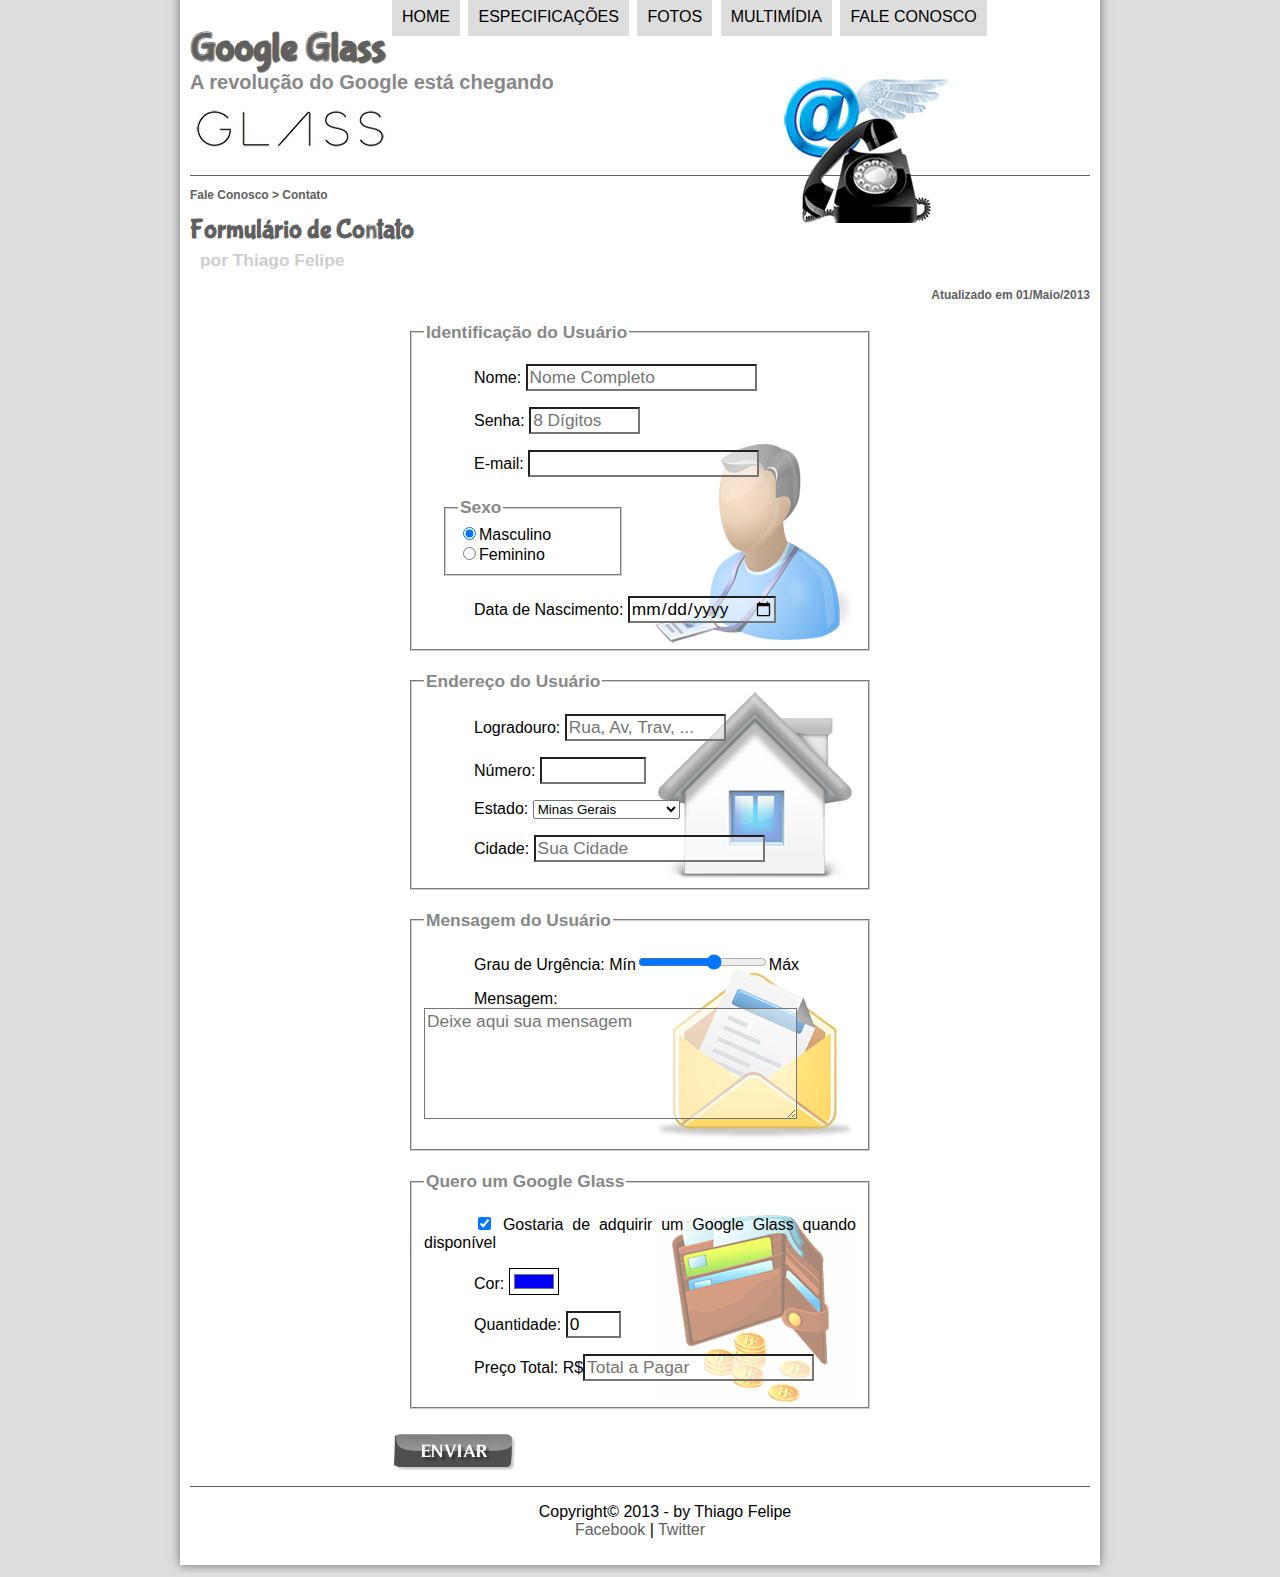
<file: fale-conosco.html>
<!DOCTYPE html>
<hmtl lang="pt-br">
<head>
    <meta charset = "UTF-8"/>
    <title>Tudo sobre Google Glass</title>
    <link rel= "stylesheet" type="text/css" href="_css/estilo.css"/>
    <link rel= "stylesheet" type="text/css" href="_css/form.css"/>
    <!--Comandos em JavaScript-->
    <script language="javascript" src="_javascript/funcoes.js"></script>
    <script>
        function calc_total(){
            var qtd = parseInt(document.getElementById('cQtd').value)
            tot = qtd * 1500;
            document.getElementById('cTot').value = tot;
        }    
    </script>
</head>
<body>
<div id ="interface">   
    <header id ="cabecalho">

    <hgroup>
    <h1>Google Glass</h1>
    <h2>A revolução do Google está chegando</h2>
    </hgroup>
    
    <img id="icone" src ="_imagens/contato.png"/>
    <nav id ="menu">
        <h1>Menu Principal</h1>
        <uL type ="1">
         <li onmouseover="mudaFoto('_imagens/home.png')" onmouseout="mudaFoto('_imagens/contato.png')"><a href= "index.html">Home</a></li>
         <li onmouseover="mudaFoto('_imagens/especificacoes.png')" onmouseout="mudaFoto('_imagens/contato.png')"><a href= "specs.html">Especificações</a></li>
         <li onmouseover="mudaFoto('_imagens/fotos.png')" onmouseout="mudaFoto('_imagens/contato.png')"><a href= "fotos.html">Fotos</a></li>
         <li onmouseover="mudaFoto('_imagens/multimidia.png')" onmouseout="mudaFoto('_imagens/contato.png')"><a href= "multimidia.html">Multimídia</a></li>
         <li onmouseover="mudaFoto('_imagens/contato.png')" onmouseout="mudaFoto('_imagens/contato.png')"><a href= "fale-conosco.html">Fale conosco</a></li>
        </ul>
    </nav>

    </header>
<section id="corpo-full">

<article id="noticia-principal">
<header id= "cabecalho-artigo">
    <hgroup>    
        <h3>Fale Conosco > Contato</h3>
        <h1>Formulário de Contato</h1>
        <h2>por Thiago Felipe</h2>
        <h3 class="direita">Atualizado em 01/Maio/2013</h3>
    </hgroup>
</header>

    
        <form method="post" id="fContato" action="mailto:thiagof.g3@gmail.com" oninput="calc_total();">
            
        <fieldset id="usuario">
            <legend>Identificação do Usuário</legend>
                <p><label for="cNome">Nome:</label> <input type="text" name="tNome" id="cNome" size="20" maxlength="30" placeholder="Nome Completo"/></p>
                <p><label for="cSenha">Senha: </label><input type="password" name="tSenha" id="cSenha" size="8" maxlength="8" placeholder="8 Dígitos"></p>
                <p><label for="cMail">E-mail: </label><input type="email" name="tMail" id="cMail" size="20" maxlength="40"/></p>
                
                <fieldset id="sexo">
                    <legend>Sexo</legend>
                    <input type="radio" name="tSexo" id="cMasc" checked/><label for="cMasc">Masculino</label><br/>
                    <input type="radio" name="tSexo" id="cFem"/><label for="cFem">Feminino</label>
                </fieldset>
                <p>Data de Nascimento: <input type="date" name="tNasc" id="cNasc"><p>
        </fieldset>

        <fieldset id="endereco">
            <legend>Endereço do Usuário</legend>
                <p><label for="cRua">Logradouro:</label> <input type="text" name="tRua" id="cRua" size="13" maxlength="80" placeholder="Rua, Av, Trav, ..."></p>
                <p><label for="cNum">Número:</label> <input type="number" name="tNum" id="cNum" min="0" max="999999" /></p>
                
                <p><label for="cEst">Estado:</label>
                    <select name="tEst" id="cEs">
                       <optgroup label="Região Sudeste">
                        <option value="RJ">Rio de janeiro</option>
                        <option value="SP">São Paulo</option>
                        <option value="MG"selected>Minas Gerais</option>
                        <option value="BA">Espírito Santo</option>
                       </optgroup>
                       <optgroup label="Região sul"> 
                        <option value="SC">Santa Catarina</option>
                        <option value="PR">Paraná</option>
                        <option value="RS">Rio Grande do Sul</option>
                       </optgroup> 
                    </select></p>   
                <p><label for="cCid">Cidade:</label>
                   <input type="text " name="tCid" id="cCid" maxlength="40" size="20" placeholder="Sua Cidade" list="cidades"/>
                </p>
                <datalist id="cidades">
                    <option value="Rio de Janeiro"></option>
                    <option value="Nova iguaçu"></option>
                    <option value="Niterói"></option>
                    <option value="Belford Roxo"></option>
                </datalist>    
        </fieldset>

        <fieldset id="mensagem">
            <legend>Mensagem do Usuário</legend>
                <p><label for="cUrg">Grau de Urgência:</label>
                  Mín<input type="range" name="tUrg"id="cUrg" min="0" max="10" step="2"/>Máx
                </p>
                <p><labe for="cMsg">Mensagem:</label><textarea name="tMsg" id="cMsg" cols="35" rows="5" placeholder="Deixe aqui sua mensagem"></textarea>
                </p>
        </fieldset>

        <fieldset id="pedido">
            <legend>Quero um Google Glass</legend>
                <p><input type="checkbox" name="tPed" id="cPed" checked/>
                    <label for="cPed">Gostaria de adquirir um Google Glass quando disponível</label>
                </p>
                <p>
                    <label for="cCor">Cor:</label> <input type="color" name="tCor" id="cCor" value="#0000FF"/></p>
                <p>
                    <label for="cQtd">Quantidade:</label>
                    <input type="number" name="tQtd" id="cQtd" min="0" max="5" value="0"/>
                </p>
                <p><label for="cTot">Preço Total: R$</label><input type="text" name="tTot" id="cTot" placeholder="Total a Pagar" readonly/></p>
        </fieldset>

            <input type="image" name="tEnviar" src="_imagens/botao-enviar.png" />
        
        </form>
        </article>
    </section>

<footer id="rodape">
<p>Copyright&copy; 2013 - by Thiago Felipe </br><a href="http://facebook.com/cursoemvideo" target="_blank">Facebook</a> | <a href="http://twitter.com/cursoemvideo" target="_blank">Twitter</a></p>
</footer>

</div>
</body>
</html>
</file>
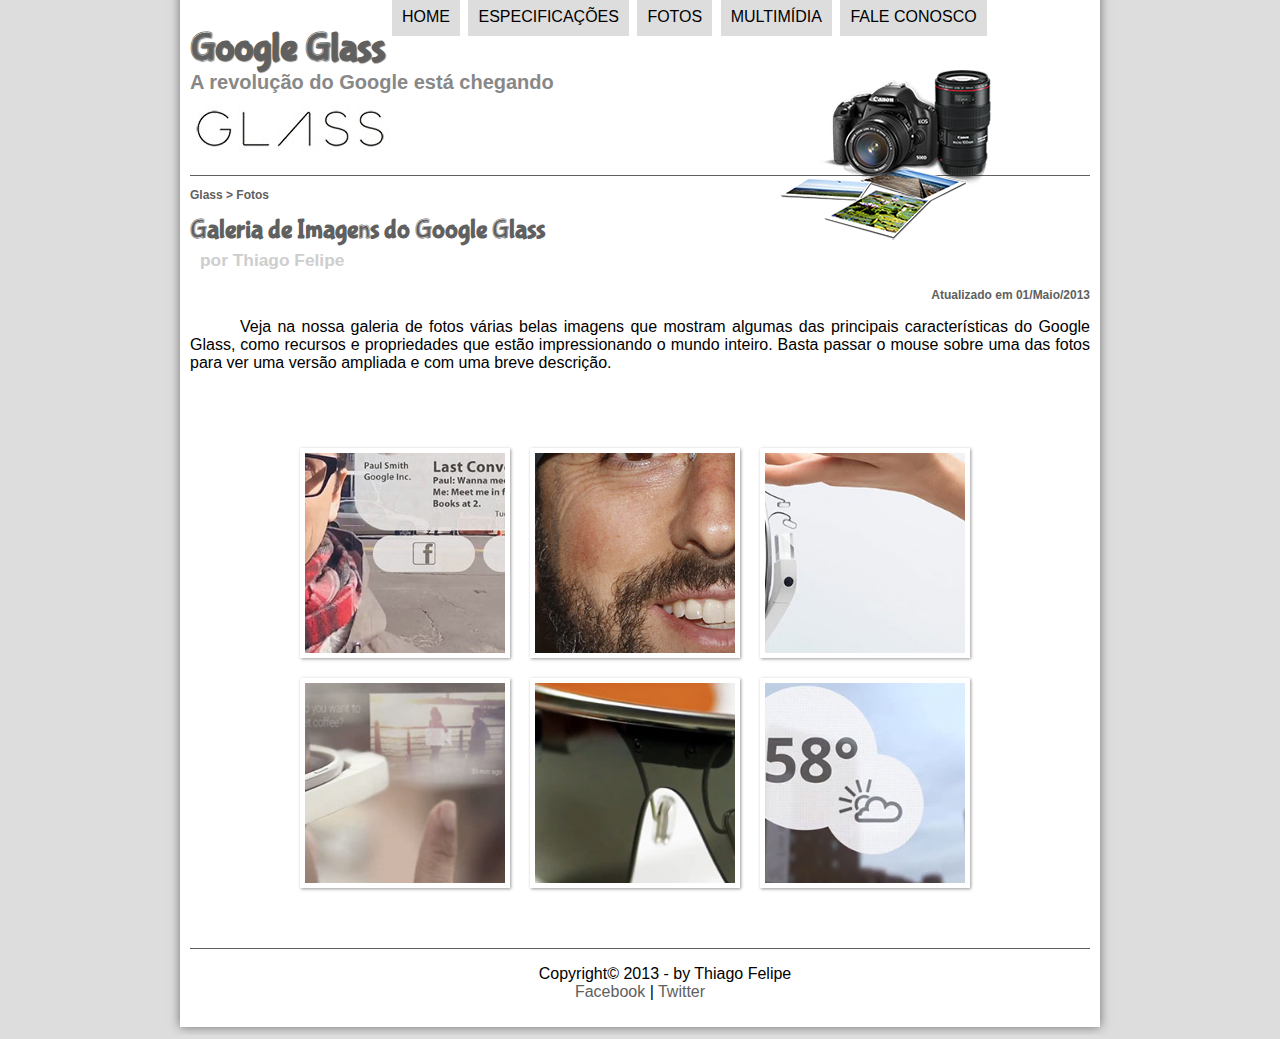
<file: fotos.html>
<!DOCTYPE html>
<hmtl lang="pt-br">
<head>
	<meta charset = "UTF-8"/>
	<title>Tudo sobre Google Glass</title>
	<link rel= "stylesheet" type= "text/css" href="_css/estilo.css"/>
	<link rel= "stylesheet" type= "text/css" href="_css/fotos.css"/>
</head>
<!--Comandos em JavaScript-->
<script language="javascript" src="_javascript/funcoes.js"></script>

<body>
<div id ="interface">	
	<header id ="cabecalho">

	<hgroup>
	<h1>Google Glass</h1>
	<h2>A revolução do Google está chegando</h2>
	</hgroup>
	
	<img id="icone" src ="_imagens/fotos.png"/>
	<nav id ="menu">
		<h1>Menu Principal</h1>
		<uL type ="1">
		 <li onmouseover="mudaFoto('_imagens/home.png')" onmouseout="mudaFoto('_imagens/fotos.png')"><a href= "index.html">Home</a></li>
		 <li onmouseover="mudaFoto('_imagens/especificacoes.png')" onmouseout="mudaFoto('_imagens/fotos.png')"><a href= "specs.html">Especificações</a></li>
		 <li onmouseover="mudaFoto('_imagens/fotos.png')" onmouseout="mudaFoto('_imagens/fotos.png')"><a href= "fotos.html">Fotos</a></li>
		 <li onmouseover="mudaFoto('_imagens/multimidia.png')" onmouseout="mudaFoto('_imagens/fotos.png')"><a href= "multimidia.html">Multimídia</a></li>
		 <li onmouseover="mudaFoto('_imagens/contato.png')" onmouseout="mudaFoto('_imagens/fotos.png')"><a href= "fale-conosco.html">Fale conosco</a></li>
		</ul>
	</nav>

	</header>
<section id="corpo-full">
	<article id="noticia-principal">
		<header id="cabecalho-artigo">
			<hgroup>
				<h3>Glass > Fotos</h3>
				<h1>Galeria de Imagens do Google Glass</h1>
				<h2>por Thiago Felipe</h2>
				<h3 class="direita">Atualizado em 01/Maio/2013</h3>
			</hgroup>
		</header>


<p>Veja na nossa galeria de fotos várias belas imagens que mostram algumas das principais características do Google Glass, como recursos e propriedades que estão impressionando o mundo inteiro. Basta passar o mouse sobre uma das fotos para ver uma versão ampliada e com uma breve descrição.</p>

<ul id="album-fotos">
	<li id="foto01"><span>Agenda e lembretes</span></li>
	<li id="foto02"><span>Sergey Brin usando o Glass</span></li>
	<li id="foto03"><span>Leve e compacto</span></li>
	<li id="foto04"><span>Sensação de uma tela de 50</span></li>
	<li id="foto05"><span>Vários tipos de lente</span></li>
	<li id="foto06"><span>Informações importantes</span></li>
</ul>
	</article>
</section>
<footer id="rodape">
<p>Copyright&copy; 2013 - by Thiago Felipe </br><a href="http://facebook.com/cursoemvideo" target="_blank">Facebook</a> | <a href="http://twitter.com/cursoemvideo" target="_blank">Twitter</a></p>
</footer>

</div>
</body>
</html>
</file>
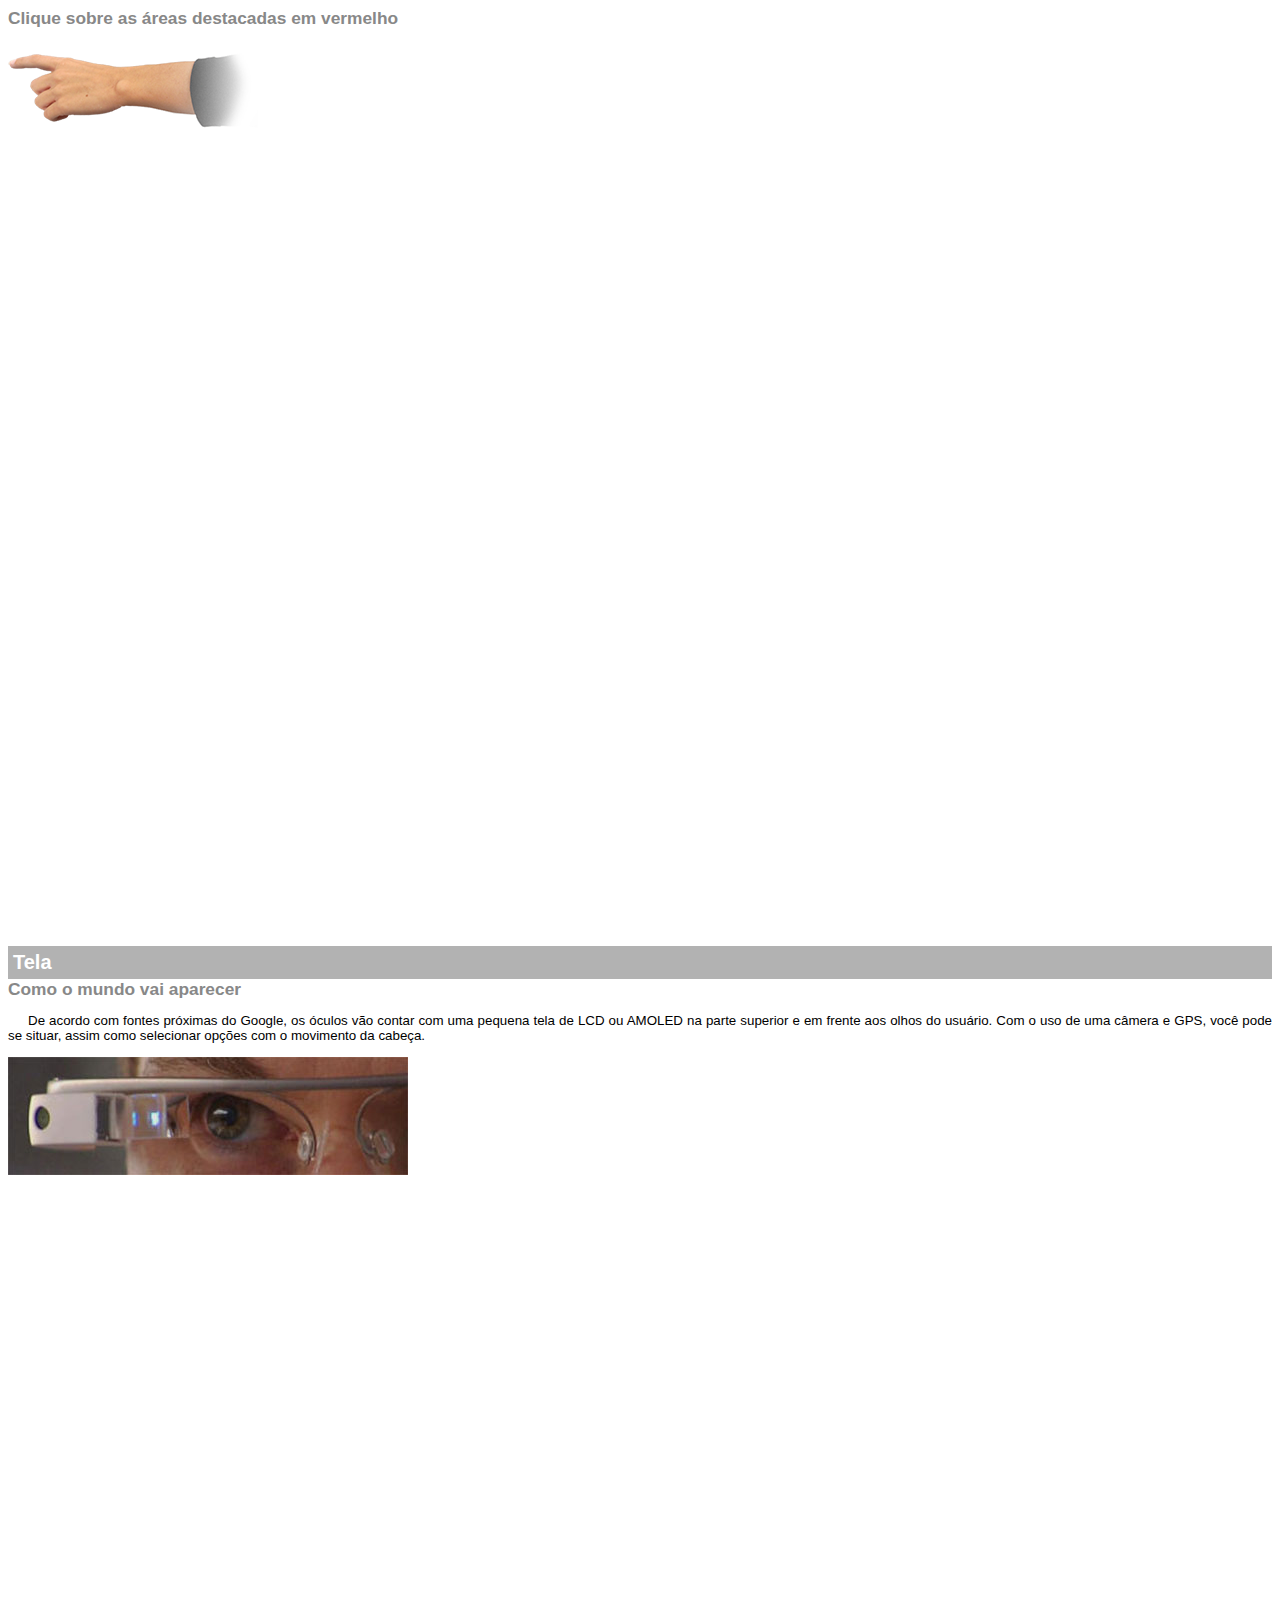
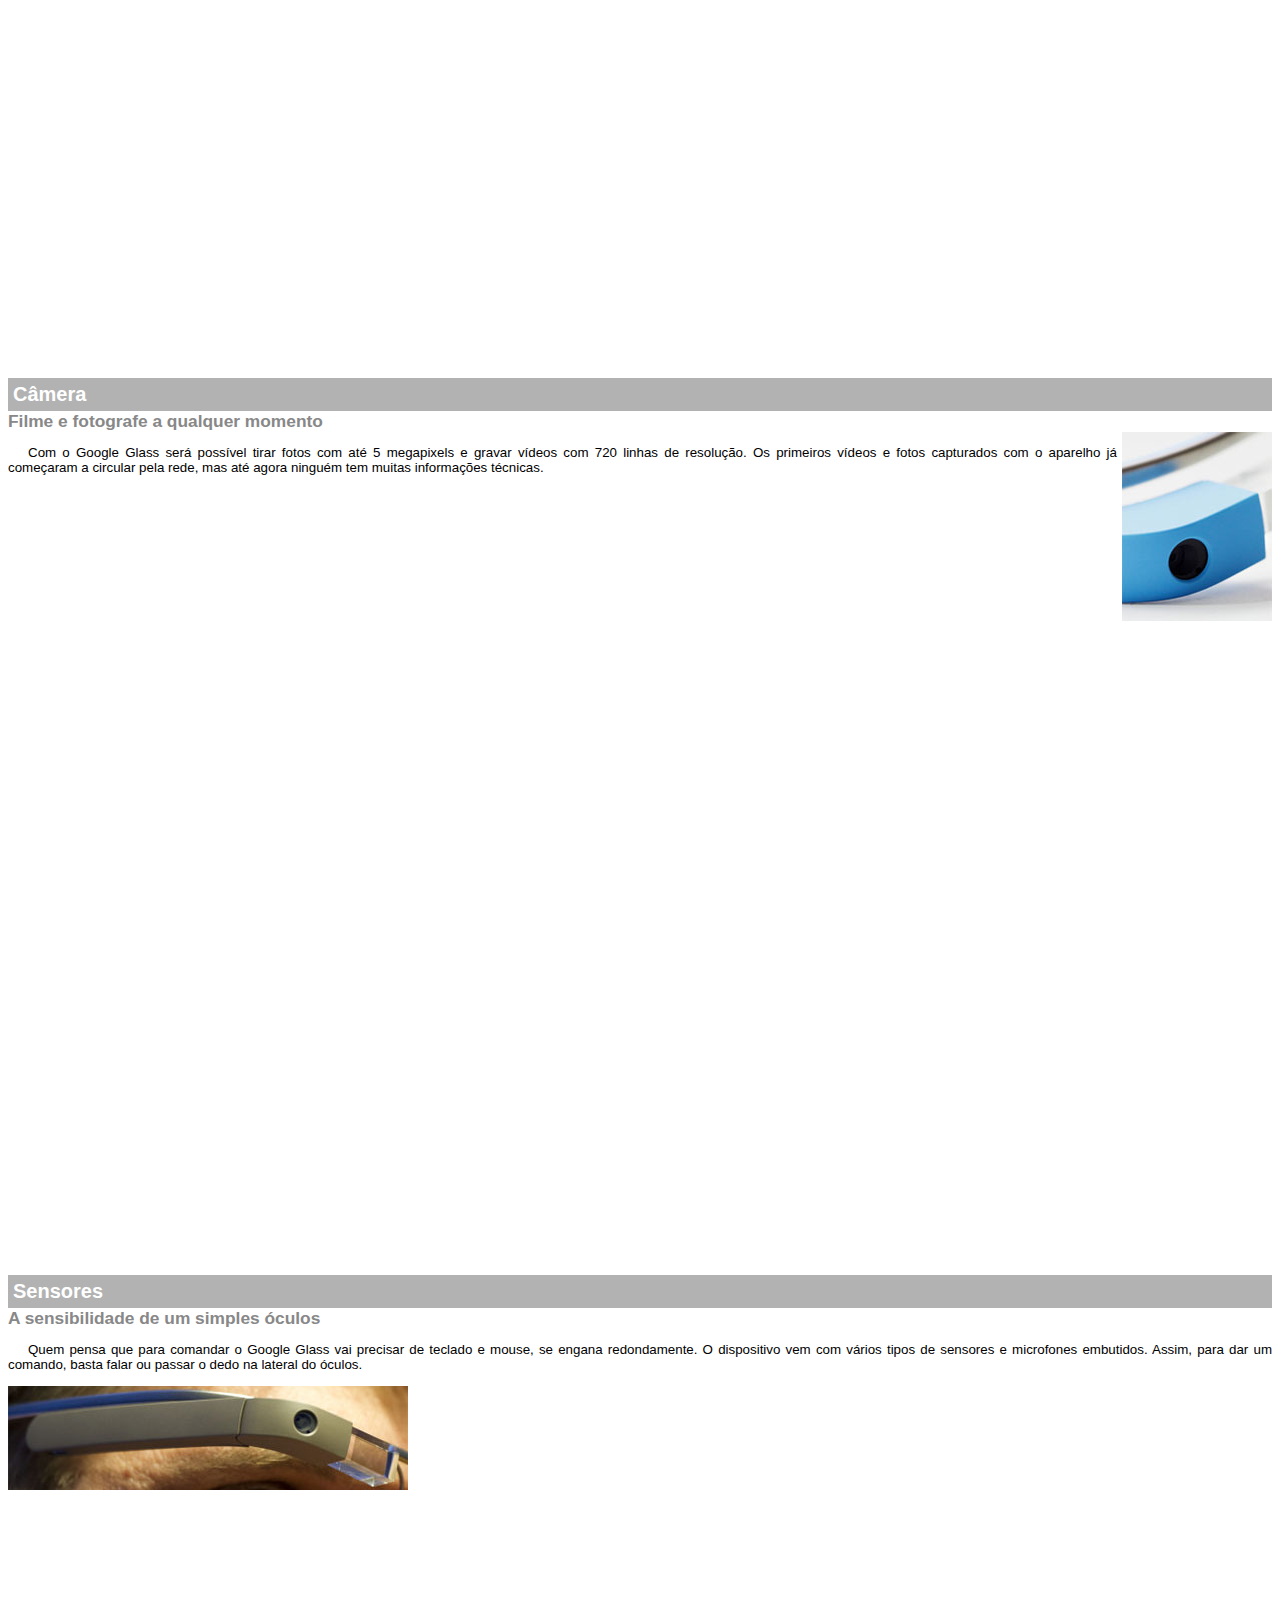
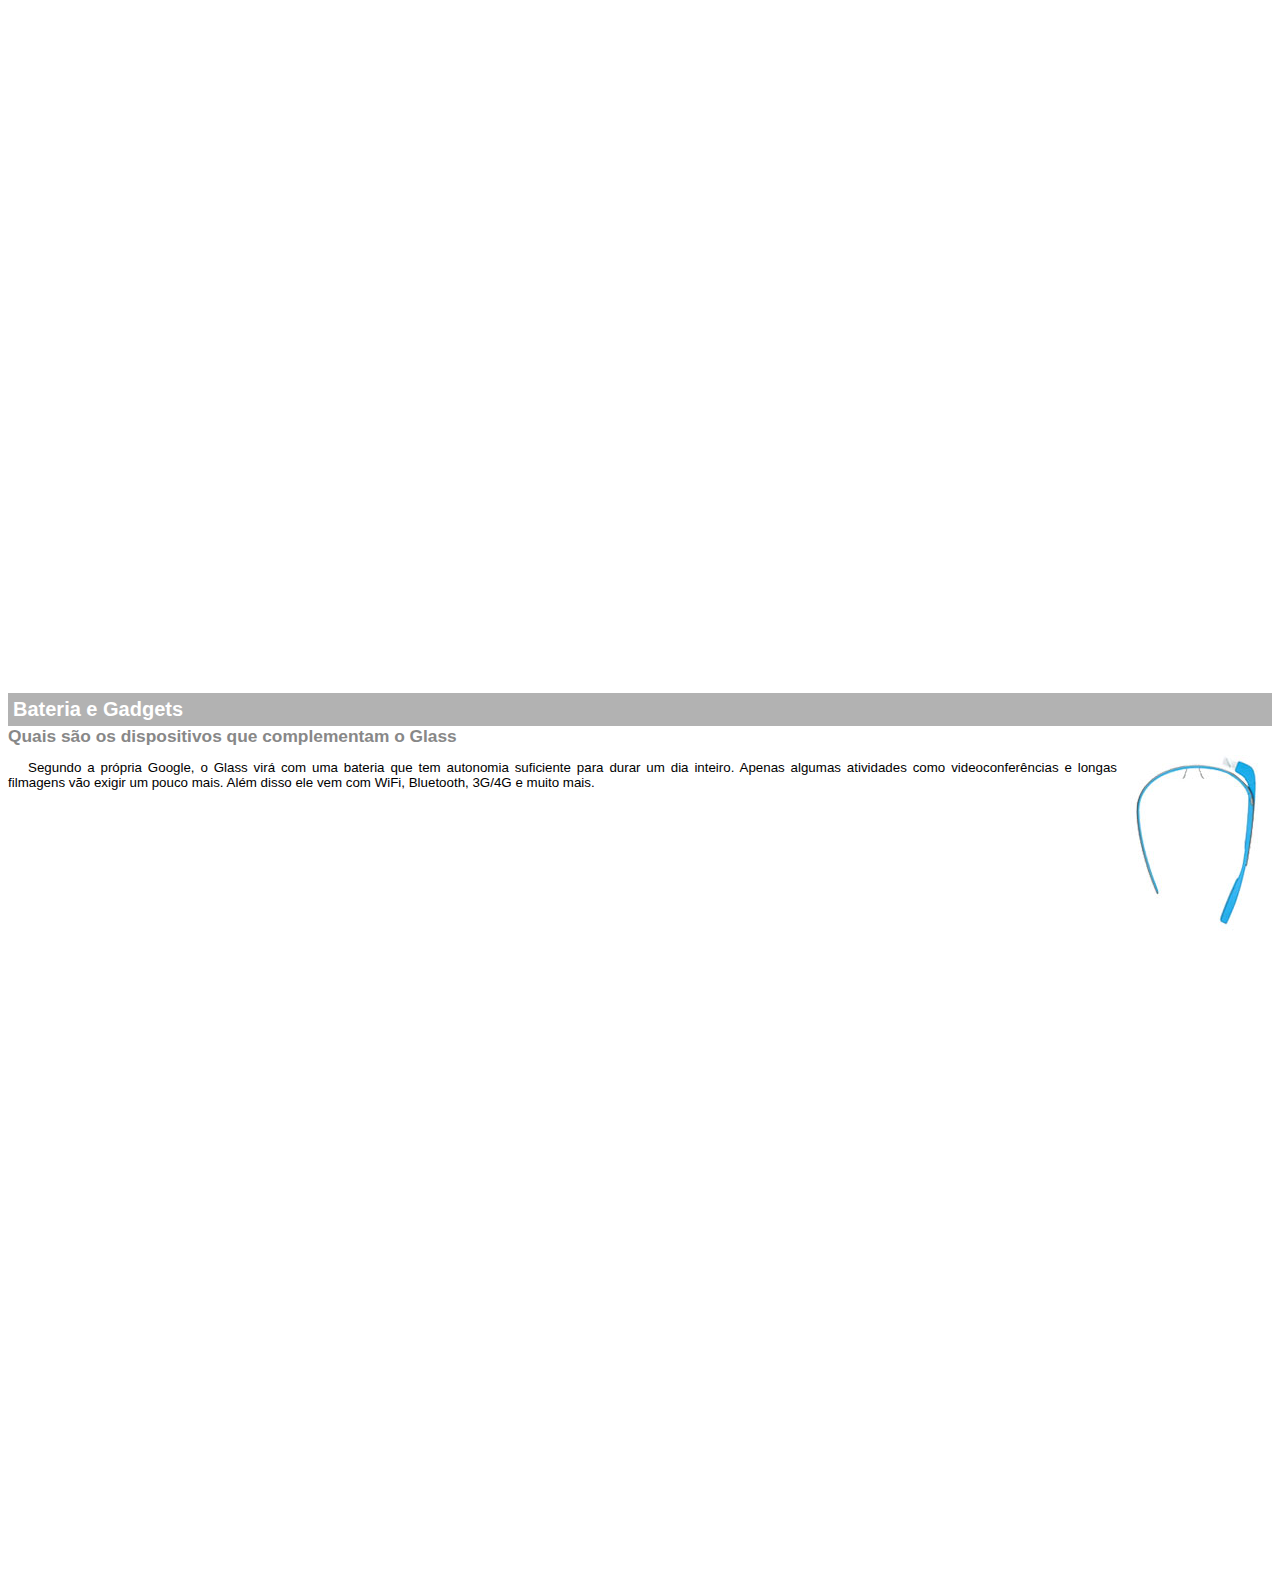
<file: google-glass.html>
<!DOCTYPE html>
<html lang="pt-br">
<head>
	<meta charset="UTF-8"/>
	<title> Informações sobre Google Glass</title>
	<style>
	body{
		font-family: Arial;
		font-size: 10pt;
	}
	p{
		text-align: justify;
		text-indent: 20px;
	}
	article h1{
		font-size: 15pt;
		color: #ffffff;
		background-color: rgba(0,0,0,.3);
		padding: 5px;
		margin: 0px;
	}
	article h2{
		font-size: 13pt;
		color: #888888;
		margin: 0px;

	}
	article{
		margin-bottom: 800px;
	}
	img.img-dir {
		display: block;
		float: right;
		margin-left: 5px;
	}

	</style>
</head>
<body>	
<article id ="topo">
	<header>
		<h2>Clique sobre as áreas destacadas em vermelho<h2>
	</header>
<img src="_imagens/mao.png" alt="Mão apontando para a esquerda"/>
</article>

<article id="tela">
	<header>
		<h1>Tela</h1>
		<h2>Como o mundo vai aparecer</h2>
	<header>
<p>De acordo com fontes próximas do Google, os óculos vão contar com uma pequena tela de LCD ou AMOLED na parte superior e em frente aos olhos do usuário. Com o uso de uma câmera e GPS, você pode se situar, assim como selecionar opções com o movimento da cabeça.</p>
<img src="_imagens/det-tela.jpg" alt="Tela do Google Glass"/>
</article>

<article id="camera">
	<header>	
		<h1>Câmera</h1>
		<h2>Filme e fotografe a qualquer momento</h2>
	</header>	
		<img src="_imagens/det-camera.jpg" class="img-dir" alt="Camera do Google Glass"/>
		<p>Com o Google Glass será possível tirar fotos com até 5 megapixels e gravar vídeos com 720 linhas de resolução. Os primeiros vídeos e fotos capturados com o aparelho já começaram a circular pela rede, mas até agora ninguém tem muitas informações técnicas.</p>

</article>

<article id="sensores">
	<header>
		<h1>Sensores</h1>
		<h2>A sensibilidade de um simples óculos</h2>
	</header>
		<p>Quem pensa que para comandar o Google Glass vai precisar de teclado e mouse, se engana redondamente. O dispositivo vem com vários tipos de sensores e microfones embutidos. Assim, para dar um comando, basta falar ou passar o dedo na lateral do óculos.</p>
		<img src="_imagens/det-touch.jpg"  alt="Sensores do Google Glass"/>
</article>

<article id="gadgets">
	<header>
		<h1>Bateria e Gadgets</h1>
		<h2>Quais são os dispositivos que complementam o Glass<h2>
	</header>		
		<img src="_imagens/det-bateria.jpg" class="img-dir" alt="Bateria e Gadgets do Google Glass"/>
		<p>Segundo a própria Google, o Glass virá com uma bateria que tem autonomia suficiente para durar um dia inteiro. Apenas algumas atividades como videoconferências e longas filmagens vão exigir um pouco mais. Além disso ele vem com WiFi, Bluetooth, 3G/4G e muito mais.</p>	
</article>
</body>
</html>
</file>
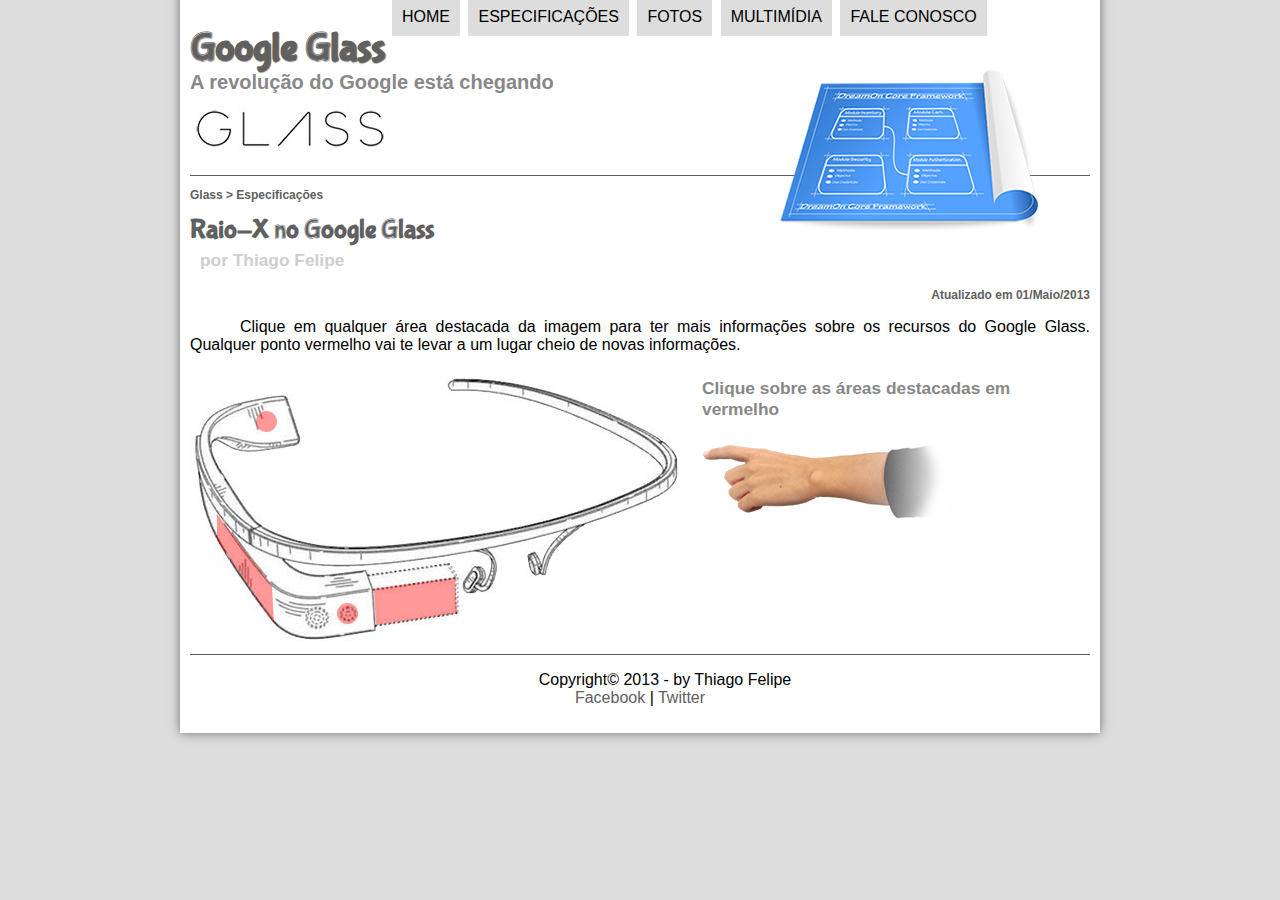
<file: specs.html>
<!DOCTYPE html>
<hmtl lang="pt-br">
<head>
	<meta charset = "UTF-8"/>
	<title>Tudo sobre Google Glass</title>
	<link rel= "stylesheet" type="text/css" href="_css/estilo.css"/>
	<link rel= "stylesheet" type="text/css" href="_css/specs.css"/>
</head>
<!--Comandos em JavaScript-->
<script language="javascript" src="_javascript/funcoes.js"></script>

<body>
<div id ="interface">	
	<header id ="cabecalho">

	<hgroup>
	<h1>Google Glass</h1>
	<h2>A revolução do Google está chegando</h2>
	</hgroup>
	
	<img id="icone" src ="_imagens/especificacoes.png"/>
	<nav id ="menu">
		<h1>Menu Principal</h1>
		<uL type ="1">
		 <li onmouseover="mudaFoto('_imagens/home.png')" onmouseout="mudaFoto('_imagens/especificacoes.png')"><a href= "index.html">Home</a></li>
		 <li onmouseover="mudaFoto('_imagens/especificacoes.png')" onmouseout="mudaFoto('_imagens/especificacoes.png')"><a href= "specs.html">Especificações</a></li>
		 <li onmouseover="mudaFoto('_imagens/fotos.png')" onmouseout="mudaFoto('_imagens/especificacoes.png')"><a href= "fotos.html">Fotos</a></li>
		 <li onmouseover="mudaFoto('_imagens/multimidia.png')" onmouseout="mudaFoto('_imagens/especificacoes.png')"><a href= "multimidia.html">Multimídia</a></li>
		 <li onmouseover="mudaFoto('_imagens/contato.png')" onmouseout="mudaFoto('_imagens/especificacoes.png')"><a href= "fale-conosco.html">Fale conosco</a></li>
		</ul>
	</nav>

	</header>
<section id="corpo-full">
	<article id="noticia-principal">
		<header id="cabecalho-artigo">
			<hgroup>
				<h3>Glass > Especificações</h3>
				<h1>Raio-X no Google Glass</h1>
				<h2>por Thiago Felipe</h2>
				<h3 class="direita">Atualizado em 01/Maio/2013</h3>
			</hgroup>
		</header>
				

	<p>Clique em qualquer área destacada da imagem para ter mais informações sobre os recursos do Google Glass. Qualquer ponto vermelho vai te levar a um lugar cheio de novas informações.</p>
	
	<!-- MAPA DE IMAGEM-->
	<section id="conteudo">
		<img src="_imagens/glass-esquema-marcado.jpg" usemap="#meumapa"/>
		<map name="meumapa">
		 	<area shape="rect" coords="179,202,270,260" href="google-glass.html#tela" target= "janela"/>
		 	<area shape="circle" coords="158,243,12" href="google-glass.html#camera" target="janela" />
		 	<area shape="circle" coords="73,52,12" href="google-glass.html#gadgets" target="janela" />
		 	<area shape="poly" coords="
		 	28,143,83,216,84,249,27,169" href="google-glass.html#sensores" target="janela" />
		</map>
		<iframe src="google-glass.html" name="janela" id="frame-spec"></iframe>
	</section>	
	
	</article>
</section>

<footer id="rodape">
<p>Copyright&copy; 2013 - by Thiago Felipe </br><a href="http://facebook.com/cursoemvideo" target="_blank">Facebook</a> | <a href="http://twitter.com/cursoemvideo" target="_blank">Twitter</a></p>
</footer>

</div>
</body>
</html>
</file>
<file: _css/estilo.css>
@charset "UTF-8"; 
@import url ('https://fonts.googleapis.com/css?family= Titillium + Web'); 

@font-face {
	font-family: 'FonteLogo';
	src:  url("../_fonts/bubblegum-sans-regular.otf");
}
body{
	font-family: Arial, sans-serif;
	background-color: #dddddd;
	color: rgba(0,0,0,1);
}

div#interface{
	width: 900px;
	background-color: #ffffff;
	margin: -20px auto 0px auto; 
	padding: 10px; /* padding: 10px 10px 10px 10px e a mesma coisa e uma margin só que interna*/
	box-shadow: 0px 0px 10px rgba(0,0,0,.5);
}
p {
	text-align: justify;
	text-indent: 50px; 

}
p span{
	font-weight: bold;
}
a{
	color: #606060;
	text-decoration: none;
}
a:hover{
	text-decoration: underline;
}
header#cabecalho img#icone{
	position: absolute;
	left: 780px;
	top: 70px;

}
header#cabecalho {
	border-bottom: 1px #606060 solid;
	height: 150px;
	/*Imagem background do Glass*/
	background: url("../_imagens/glass-logo-peq.jpg") no-repeat 0px 80px; 
}
header#cabecalho h1{
	font-family: 'FonteLogo', sans-serif;
	font-size: 30pt;
	color:#606060; 
	text-shadow: 1px 1px 1px rgba(0,0,0,.6);
	padding: 0px;
	margin-bottom: 0px; 
}
header#cabecalho h2{
	font-family: 'Titillium Web', sans-serif;
	color: #888888;
	font-size: 15pt;
	padding: 0px;
	margin-top: 0px;
}

	/*Fromatação de imegens com legendas*/
figure.foto-legenda{
	position: relative;
	border: 8px solid white;
	box-shadow: 1px 1px 4px black;
}
figure.foto-legenda img{
	width: 100% ;
	height: 100%;
}
figure.foto-legenda figcaption{
	opacity: 0;
	position: absolute;
	top: 0px;
	background-color: rgba(0,0,0,0.4);
	color: white;
	width: 100%;
	height: 100%;
	padding: 10px;
	box-sizing: border-box;
	transition: opacity 1s;
}
figure.foto-legenda:hover figcaption{
	opacity: 1;
}

/*Formatação do Menu*/
nav#menu{
	display: block;
}
nav#menu ul{
	list-style: none;
	text-transform: uppercase;
	position: absolute;
	top: -20px;
	left: 350px;

}
nav#menu li{
	display: inline-block;
	background-color: #dddddd;
	padding: 10px;
	margin: 2px;
	transition: background-color 1s;
}
nav#menu li:hover{
	background-color: #606060;
}
nav#menu h1{
	display: none;
}
nav#menu a{
	color: #000000;
	text-decoration: none;
	transition: color 1s;
}
nav#menu a:hover{
	color: white;
	/*text-decoration: underline*/;
}
section#corpo {
	display: block;
	width: 500px;
	float: left;
	border-right: 1px solid #606060;
	padding-right: 15px;
}
article#noticia-principal h2{
	font-size: 12pt;
	color: #606060;
	background-color:  #dddddd;
	padding: 5px 0px 5px 10px;
	margin: 10px 0px 10px 0px;
}
header#cabecalho-artigo h1{
	font-family: 'FonteLogo', sans-serif;
	font-size: 20pt;
	color: #606060;
	margin-bottom: 0px; 
	margin-top: 0px;
}
header#cabecalho-artigo h2{
	font-size: 13pt;
	color: #cecece;
	background-color: #ffffff;
	margin: 0px;
}
header#cabecalho-artigo h3{
	font-size: 12px;
	color: #606060;
}
.direita{
	text-align: right;
}

table#tabelaspec{
	border: 1px solid #606060;
	border-spacing: 0px; /*Espaço entre as celular*/
	margin-left: auto;
	margin-right: auto;

}
table#tabelaspec td{
	border: 1px solid #606060;
	padding: 10px;
	text-align: center;
	vertical-align: middle;
}
table#tabelaspec td.colunaEsquerda{
	color: #ffffff;
	background-color: #606060;
	vertical-align: top;
	font-weight: bold;
}
table#tabelaspec td.colunaDireita{
	background-color:#cecece;
}
table#tabelaspec caption{
	color: #888888;
	font-size: 13pt;
	font-weight: bolder;
}
table#tabelaspec caption span{
	display: block;
	float: right;
	color: #000000;
	font-size: 8pt;
	margin-top: 10px;
}
aside#lateral{
	display: block;
	width: 350px;
	float: right;
	background-color: #dddddd; 
	padding: 10px;
	margin-top: 10px;
	box-shadow: 2px 2px 2px rgba(0,0,0,.5);
}
aside#lateral h1{
	font-family: 'FonteLogo', sans-serif;
	font-size: 20pt;
	color: #606060;
	margin-top: 0px;
}
aside#lateral h2{
	background-color: #606060;
	font-size: 13pt;
	color: #ffffff;
	padding: 5px;
}
aside#lateral video#filme{
	width: 350px;
}
footer#rodape{
	clear: both;
	border-top: 1px solid #606060;
}
footer#rodape p{
	text-align: center;
}
</file>
<file: _css/form.css>
@charset "UTF-8";
form {
	width: 500px;
	margin: auto;

}
input , textarea{
	font-family: sans-serif;
	font-weight: normal;
	font-size: 13pt;
	background: rgba(255,255,255,.5);
}
input:hover, textarea:hover{
	background-color: #dddddd;
}
legend{
	color: #888888;
	font-weight: bold;
	font-size: 13pt;
	font-family: sans-serif;

}
fieldset{
	border-color:#cecece;
	margin:20px;
}
fieldset#sexo{
	width: 150px;
}
fieldset#usuario{
	background: url("../_imagens/icone-contato.png") no-repeat 95% 95%;
}
fieldset#endereco{
	background: url("../_imagens/icone-endereco.png") no-repeat 95% 95%;
}
fieldset#mensagem{
	background: url("../_imagens/icone-mensagem.png") no-repeat 95% 95%;
}
fieldset#pedido{
	background: url("../_imagens/icone-pagamento.png") no-repeat 95% 95%;
}
</file>
<file: _css/fotos.css>
@charset "UTF-8";

ul#album-fotos{
	width: 700px;
	margin: 0 auto;
	padding: 50px;
	overflow: hidden;
	list-style: none;
}
ul#album-fotos li{
	float: left;
	width: 200px;
	height: 200px;
	margin: 10px;
	border: 5px solid #ffffff;
	background-color: #ffffff;
	box-shadow: 1px 1px 3px rgba(0,0,0,.4);
	-webkit-transition: all .4s ease-in;
}
ul#album-fotos li:hover{
	-webkit-transform: scale(1.5);
	
}
ul#album-fotos li span{
	opacity: 0;
	color: #ffffff;
	text-shadow: 1px 1px 1px #000000;
	background-color: rgba(0,0,0,.3);
	font-size: 9pt;
	line-height: 370px;
	padding: 5px;
}

ul#album-fotos li:hover span{
	opacity: 1;
}
ul#album-fotos li#foto01{
	background: url('../_imagens/galeria-01.jpg') no-repeat;
	background-position: 50% 50%;
	background-size: 400px 400px;
	background-color: #ffffff;
}
ul#album-fotos li#foto01:hover{
	background-position: 0px 0px;
	background-size: 200px 200px;
}

ul#album-fotos li#foto02{
	background: url('../_imagens/galeria-02.jpg') no-repeat;
	background-position: 50% 50%;
	background-size: 400px 400px;
	background-color: #ffffff;
}
ul#album-fotos li#foto02:hover{
	background-position: 0px 0px;
	background-size: 200px 200px;
}

ul#album-fotos li#foto03{
	background: url('../_imagens/galeria-03.jpg') no-repeat;
	background-position: 50% 50%;
	background-size: 400px 400px;
	background-color: #ffffff;
}
ul#album-fotos li#foto03:hover{
	background-position: 0px 0px;
	background-size: 200px 200px;
}

ul#album-fotos li#foto04{
	background: url('../_imagens/galeria-04.jpg') no-repeat;
	background-position: 50% 50%;
	background-size: 400px 400px;
	background-color: #ffffff;
}
ul#album-fotos li#foto04:hover{
	background-position: 0px 0px;
	background-size: 200px 200px;
}

ul#album-fotos li#foto05{
	background: url('../_imagens/galeria-05.jpg') no-repeat;
	background-position: 50% 50%;
	background-size: 400px 400px;
	background-color: #ffffff;
}
ul#album-fotos li#foto05:hover{
	background-position: 0px 0px;
	background-size: 200px 200px;
}

ul#album-fotos li#foto06{
	background: url('../_imagens/galeria-06.jpg') no-repeat;
	background-position: 50% 50%;
	background-size: 400px 400px;
	background-color: #ffffff;
}
ul#album-fotos li#foto06:hover{
	background-position: 0px 0px;
	background-size: 200px 200px;
}
</file>
<file: _css/specs.css>
@charset "UTF-8";

section#conteudo {
	width: 1000px;
	margin: auto;
}
iframe#frame-spec {
	width: 400px;
	height: 280px;
	border: none;
	overflow: hidden;

}
iframe#frame-spec::-webkit-scrollbar{
	display: none;
}
</file>
